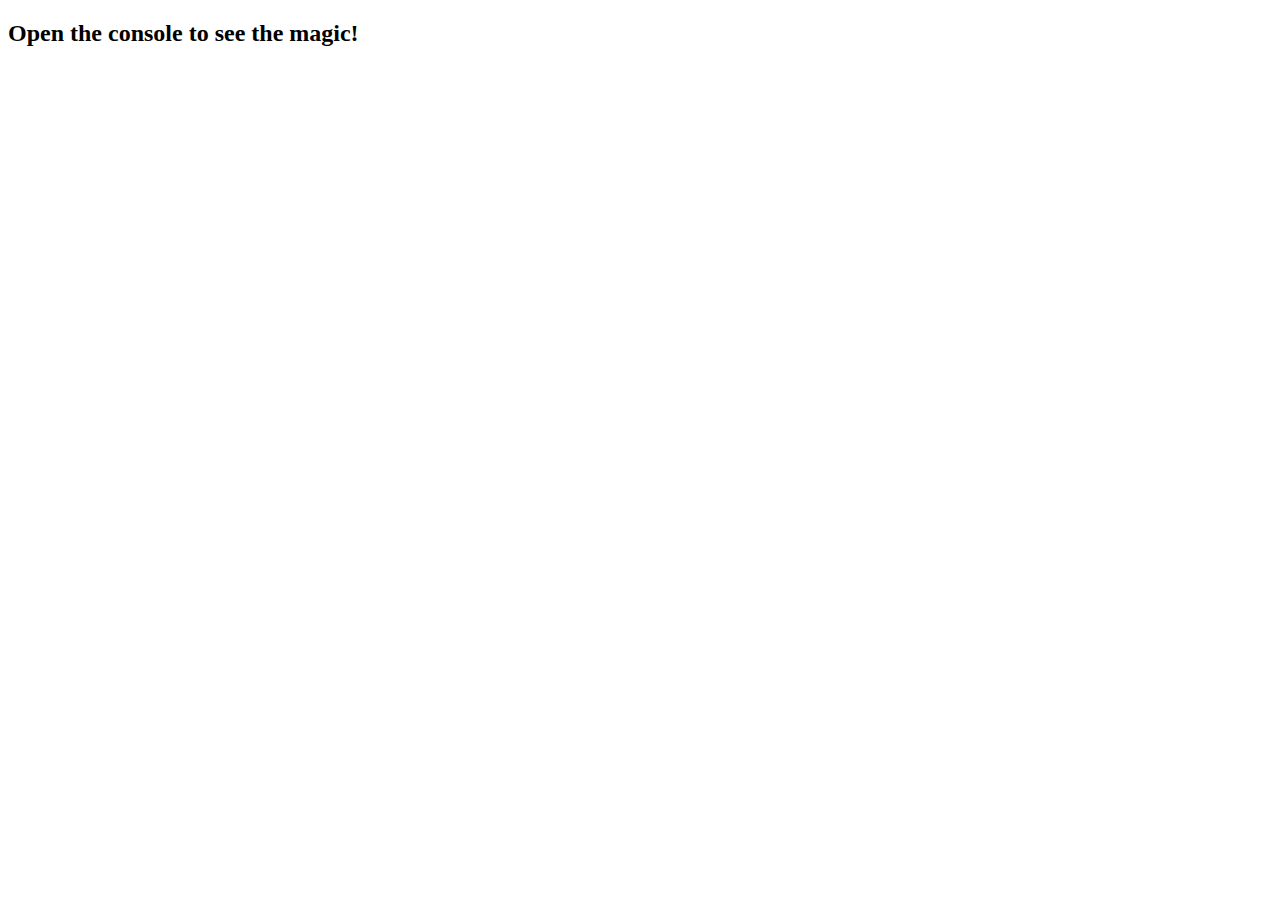
<file: dom.html>
<!DOCTYPE html>
<html lang="en">
<head>
  <meta charset="UTF-8">
  <meta name="viewport" content="width=device-width, initial-scale=1.0">
  <meta http-equiv="X-UA-Compatible" content="ie=edge">
  <title>This Window</title>
</head>
<body>
  <h2>Open the console to see the magic!</h2>
  
  <script>console.log(this);</script>
</body>
</html>
</file>
